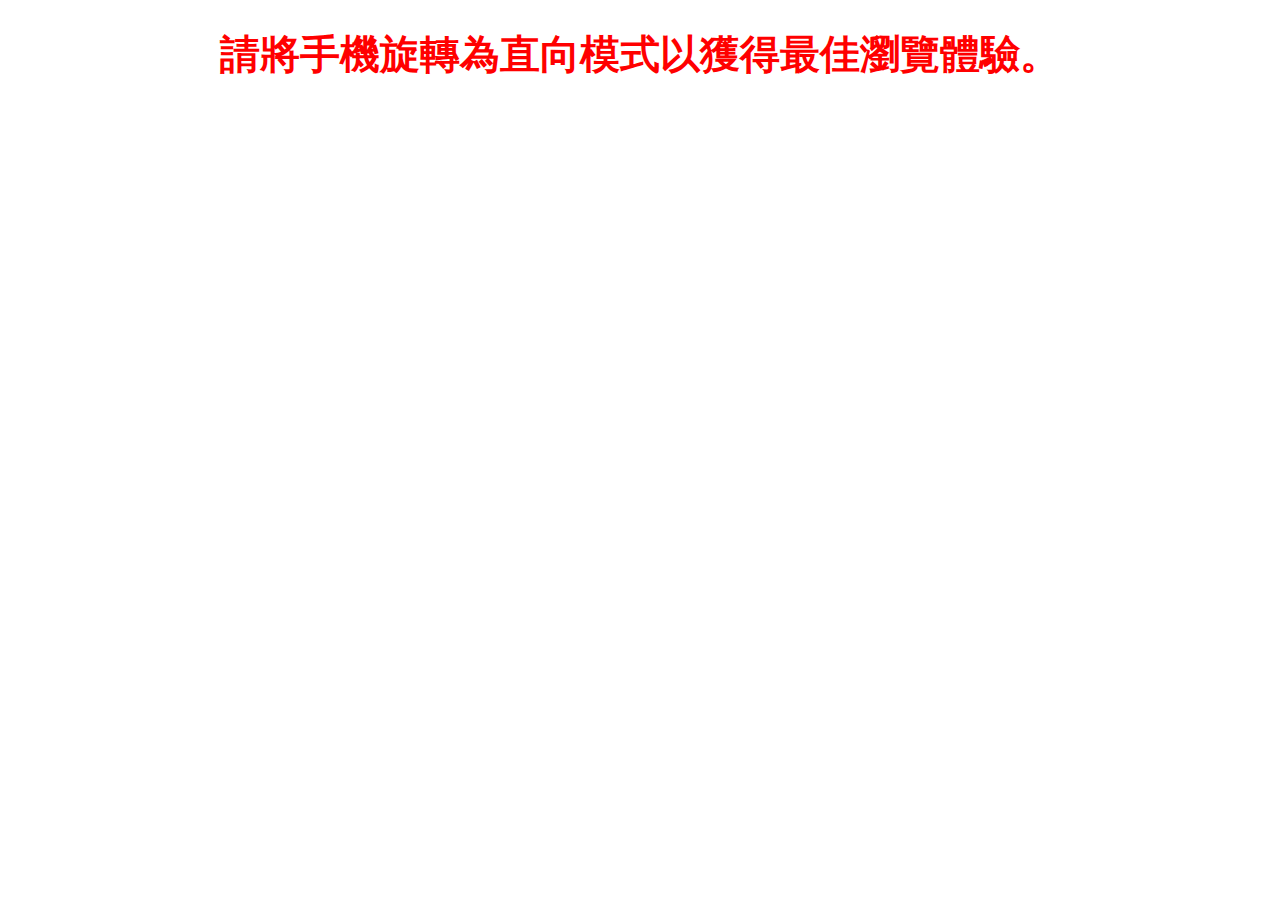
<file: index.html>
<!DOCTYPE html>
<head>
  <meta charset="utf-8">
  <title>Hualien</title>
  <meta name="description" content="Hualien">
  <meta name="viewport" content="width=device-width, initial-scale=1.0, maximum-scale=1.0, user-scalable=no" />
  <link rel="stylesheet" type="text/css" href="./assets/main.css">
  <script src="aframe-master.js"></script>
  <!-- <script src="info-message.js"></script> -->
  <script src="animation-mixer.js"></script>
  <script src="ar-shadows.js"></script>
  <script src="model-viewer.js"></script>
  <script src="background-gradient.js"></script>
  <style>
    @media (orientation: landscape) {
      #wrapper {
        display: none;
      }
      .landscape-warning {
        display: block;
        text-align: center;
        font-size: 20px;
        color: red;
      }
    }
  
    /* 當裝置為直向時，正常顯示內容 */
    @media (orientation: portrait) {
      #wrapper {
        display: block;
      }
      .landscape-warning {
        display: none;
      }
    }
      
    </style>
</head>
<body>
    <div class="landscape-warning">
      <!-- 提示使用者旋轉裝置 -->
      <h1>請將手機旋轉為直向模式以獲得最佳瀏覽體驗。</h1>
    </div>
  <div id="bgblack" style="display:none; position: absolute; width: 100vw; height: 100vh; z-index: 5000; background-color: black;">
      <img src="./imagesweb/black.webp" style="width: 100%; height: 100%;">
  </div>
  <div id="wrapper">
      <!-- 首頁 -->
      <div id="home_page1" class="home_page1">
          <div class="container" style="height: 100vh;">
              <!-- <center><img id="home_page1_hunter" src="./imagesweb/home_hunter.webp"></center> -->
              <div class="cover">
                  <center>
                      <img id="home_page1_title" src="./imagesweb/home_title.webp">
                  </center>
              </div>
              <img id="start_game" src="./imagesweb/start_game_btn.webp">
          </div>
      </div>
  </div>
</body>
<script>
    document.addEventListener("DOMContentLoaded", (event) => {
let height = window.innerHeight;
        var home_page1 = document.getElementById("home_page1");
        home_page1.style.height = height + "px";
        var start_game = document.getElementById("start_game");
        start_game.addEventListener('click', () => {
            window.location.href = "club1.html";
        });
    });

</script>
</html>
</file>
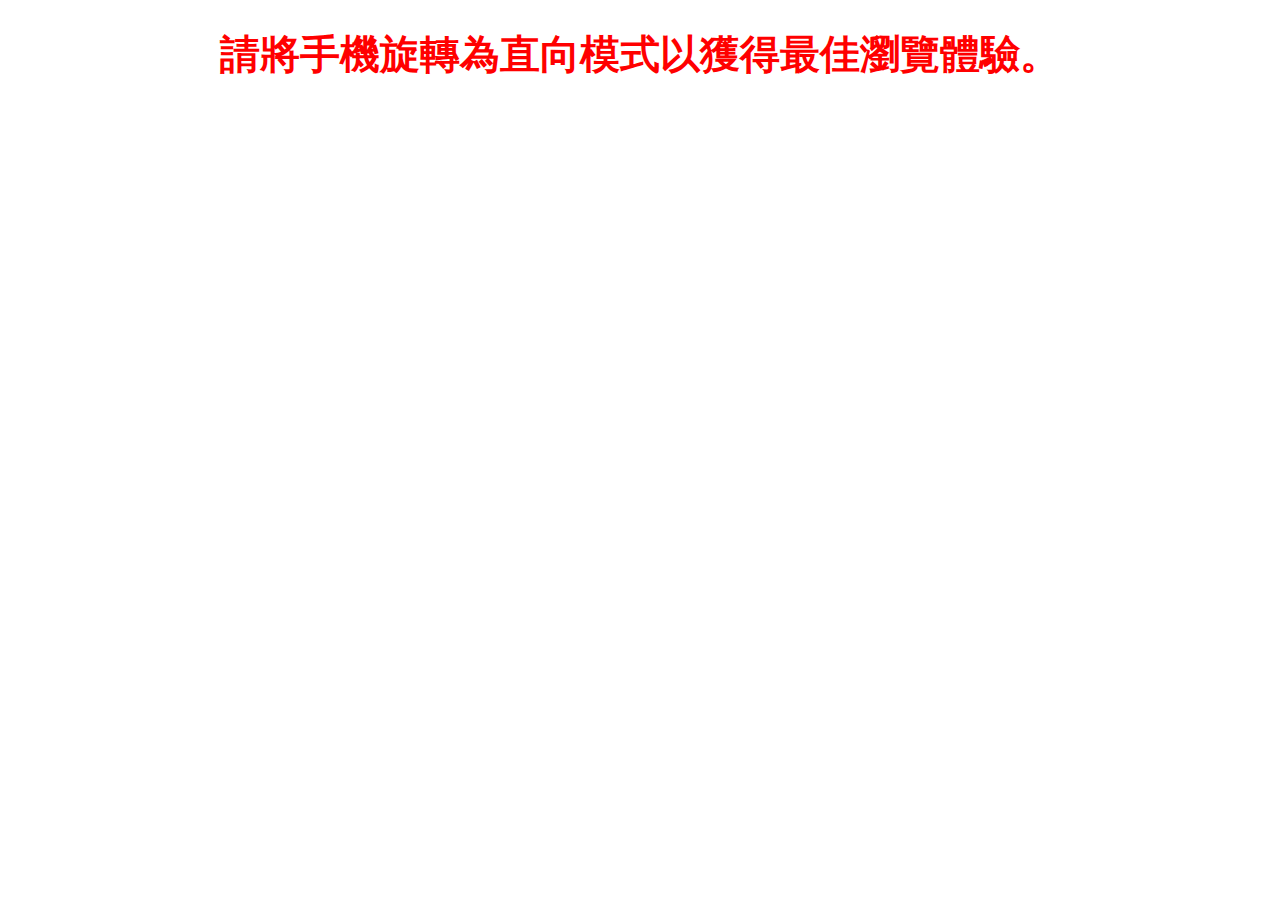
<file: club2.html>
<!DOCTYPE html>
<head>
  <meta charset="utf-8">
  <title>Hualien</title>
  <meta name="description" content="Hualien">
  <meta name="viewport" content="width=device-width, initial-scale=1.0, maximum-scale=1.0, user-scalable=no" />
  <link rel="stylesheet" type="text/css" href="./assets/main.css">
  <script src="aframe-master.js"></script>
  <script src="animation-mixer.js"></script>
  <script src="ar-shadows.js"></script>
  <script src="model-viewer.js"></script>
  <script src="background-gradient.js"></script>
  <style>
    @media (orientation: landscape) {
      #wrapper {
        display: none;
      }
      .landscape-warning {
        display: block;
        text-align: center;
        font-size: 20px;
        color: red;
      }
    }
  
    /* 當裝置為直向時，正常顯示內容 */
    @media (orientation: portrait) {
      #wrapper {
        display: block;
      }
      .landscape-warning {
        display: none;
      }
    }
      
    </style>
</head>
<body>
  <div class="landscape-warning">
    <!-- 提示使用者旋轉裝置 -->
    <h1>請將手機旋轉為直向模式以獲得最佳瀏覽體驗。</h1>
  </div>
  <div id="bgblack" style="display:none; position: absolute; width: 100vw; height: 100vh; z-index: 5000; background-color: black;">
      <img src="./imagesweb/black.webp" style="width: 100%; height: 100%;">
  </div>
  <div id="wrapper">
      <!-- 線索頁 -->
      <div id="clue_page1" class="clue_page1">
          <div id="clue1_1" class="btn" style="text-align: -webkit-center;">
              <div style="width: 50%;text-align: center;">
                <img src="./imagesweb/question/clue2.webp" style="width: 50%;">
              </div>
          </div>
          <div id="clueQuestion_1" class="cover">
            <img  src="./imagesweb/question/question2_button_cover.webp" style="width: 100vw;">
            <img  id="clueAnswerButton1" src="./imagesweb/question/clue2_btn1.webp" style="width: 35%;margin: auto;position: absolute;bottom: 0; margin-bottom: 38vw;left: 50%;transform: translateX(-50%);">
            <img  id="clueAnswerButton2" src="./imagesweb/question/clue2_btn2.webp" style="width: 35%;margin: auto;position: absolute;bottom: 0; margin-bottom: 25vw;left: 50%;transform: translateX(-50%);">
            <img  id="clueAnswerButton3" src="./imagesweb/question/clue2_btn3.webp" style="width: 35%;margin: auto;position: absolute;bottom: 0; margin-bottom: 12vw;left: 50%;transform: translateX(-50%);">
            <img  src="./imagesweb/question/clue2process.webp" style="width:15%;margin: auto;position: absolute;bottom: 0; margin-bottom: 3vw;left: 50%;transform: translateX(-50%);">
          </div>
          
          <div id="clueAnswer_1" class="cover" style="display: none;">
            <img  id="clueAnswerRight"src="./imagesweb/question/clue2_ans_right.webp" style="width: 100vw;">
            <img  id="clueAnswerWrong"src="./imagesweb/question/clue2_ans_wrong.webp" style="width: 100vw;">
            <img  id="clueAnswerInfo1" src="./imagesweb/question/clue_next.webp" style="width: 35%;margin: auto;position: absolute;bottom: 0; margin-bottom: 15vw;left: 50%;transform: translateX(-50%);">
            <img  src="./imagesweb/question/clue2process.webp" style="width:15%;margin: auto;position: absolute;bottom: 0; margin-bottom: 3vw;left: 50%;transform: translateX(-50%);">
          </div>
      </div>
  </div>
</body>
<script>
    document.addEventListener("DOMContentLoaded", (event) => {
let height = window.innerHeight;
        var clue_page1 = document.getElementById("clue_page1");
        clue_page1.style.height = height + "px";
        var clueQuestion_1 = document.getElementById("clueQuestion_1");
        var clueAnswer_1 = document.getElementById("clueAnswer_1");
        var clueAnswerRight = document.getElementById("clueAnswerRight");
        var clueAnswerWrong = document.getElementById("clueAnswerWrong");
        var clueAnswerButton1 = document.getElementById("clueAnswerButton1");
        var clueAnswerButton2 = document.getElementById("clueAnswerButton2");
        var clueAnswerButton3 = document.getElementById("clueAnswerButton3");
        var clueAnswerInfo1 = document.getElementById("clueAnswerInfo1");
        clueAnswerButton1.addEventListener('click', () => {
            clueAnswerRight.style.display = "none";
            clueAnswerWrong.style.display = "block";
            clueQuestion_1.style.display = "none";
            clueAnswer_1.style.display = "block";
        });
        clueAnswerButton2.addEventListener('click', () => {
            clueAnswerRight.style.display = "none";
            clueAnswerWrong.style.display = "block";
            clueQuestion_1.style.display = "none";
            clueAnswer_1.style.display = "block";
        });
        clueAnswerButton3.addEventListener('click', () => {
            clueAnswerRight.style.display = "block";
            clueAnswerWrong.style.display = "none";
            clueQuestion_1.style.display = "none";
            clueAnswer_1.style.display = "block";
        });
        clueAnswerInfo1.addEventListener('click', () => {
            window.location.href = "club3.html";
        });
    });

</script>
</html>
</file>
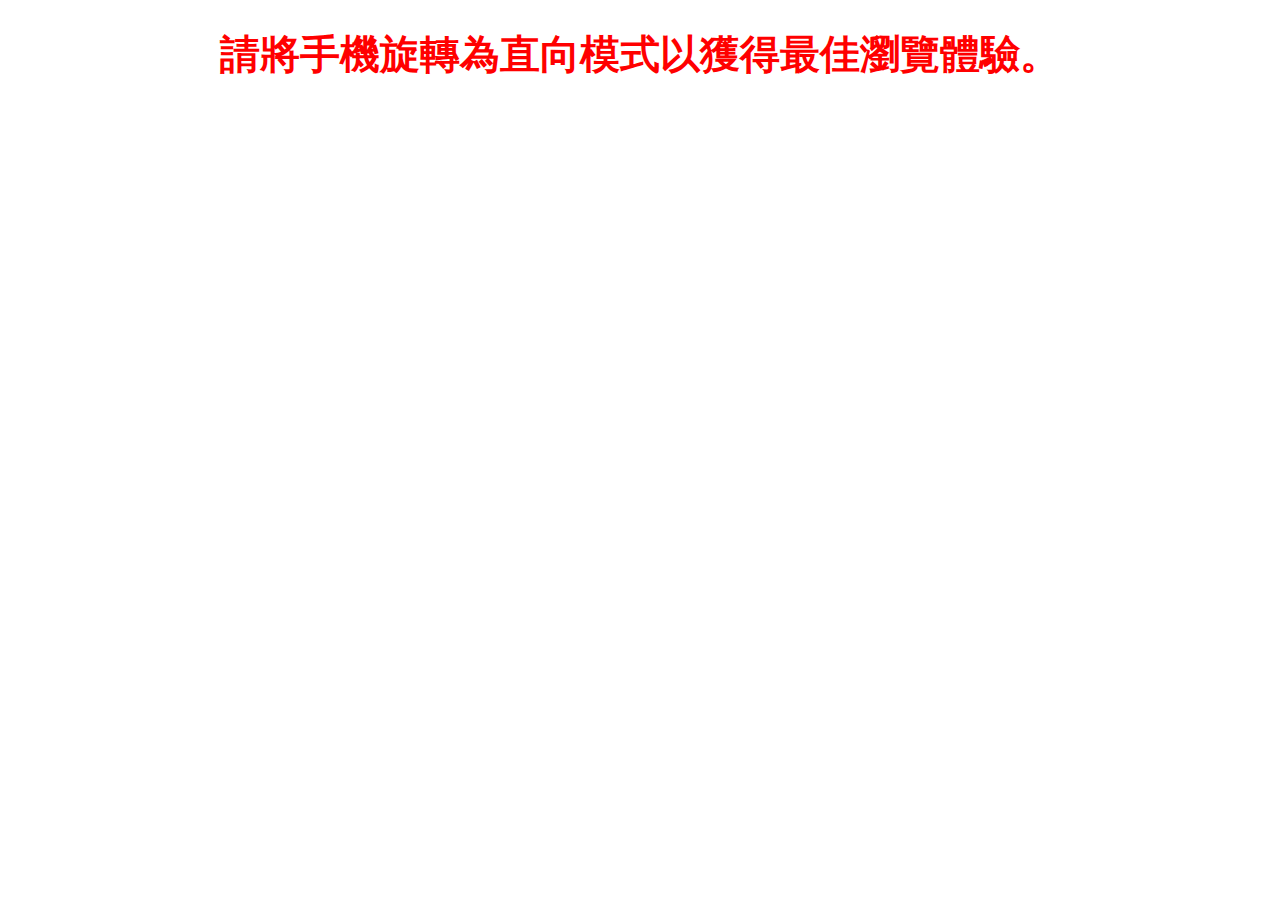
<file: club3.html>
<!DOCTYPE html>
<head>
  <meta charset="utf-8">
  <title>Hualien</title>
  <meta name="description" content="Hualien">
  <meta name="viewport" content="width=device-width, initial-scale=1.0, maximum-scale=1.0, user-scalable=no" />
  <link rel="stylesheet" type="text/css" href="./assets/main.css">
  <script src="aframe-master.js"></script>
  <script src="animation-mixer.js"></script>
  <script src="ar-shadows.js"></script>
  <script src="model-viewer.js"></script>
  <script src="background-gradient.js"></script>
  <style>
    @media (orientation: landscape) {
      #wrapper {
        display: none;
      }
      .landscape-warning {
        display: block;
        text-align: center;
        font-size: 20px;
        color: red;
      }
    }
  
    /* 當裝置為直向時，正常顯示內容 */
    @media (orientation: portrait) {
      #wrapper {
        display: block;
      }
      .landscape-warning {
        display: none;
      }
    }
      
    </style>
</head>
<body>
  <div class="landscape-warning">
    <!-- 提示使用者旋轉裝置 -->
    <h1>請將手機旋轉為直向模式以獲得最佳瀏覽體驗。</h1>
  </div>
  <div id="bgblack" style="display:none; position: absolute; width: 100vw; height: 100vh; z-index: 5000; background-color: black;">
      <img src="./imagesweb/black.webp" style="width: 100%; height: 100%;">
  </div>
  <div id="wrapper">
      <!-- 線索頁 -->
      <div id="clue_page1" class="clue_page1" style="overflow: auto;">
        <div id="clue1_1" class="btn" style="text-align: -webkit-center;">
          <div style="width: 50%;text-align: center;">
            <img src="./imagesweb/question/clue3.webp" style="width: 50%;">
          </div>
      </div>
      <div id="clueQuestion_1" class="cover">
        <img  src="./imagesweb/question/question3_button_cover.webp" style="width: 100vw;">
        <img  id="clueAnswerButton1" src="./imagesweb/question/clue3_btn1.webp" style="width: 55%;margin: auto;position: absolute;bottom: 0; margin-bottom: 38vw;left: 50%;transform: translateX(-50%);">
        <img  id="clueAnswerButton2" src="./imagesweb/question/clue3_btn2.webp" style="width: 55%;margin: auto;position: absolute;bottom: 0; margin-bottom: 25vw;left: 50%;transform: translateX(-50%);">
        <img  id="clueAnswerButton3" src="./imagesweb/question/clue3_btn3.webp" style="width: 55%;margin: auto;position: absolute;bottom: 0; margin-bottom: 12vw;left: 50%;transform: translateX(-50%);">
        <img  src="./imagesweb/question/clue3process.webp" style="width:15%;margin: auto;position: absolute;bottom: 0; margin-bottom: 3vw;left: 50%;transform: translateX(-50%);">
      </div>
          
      <div id="clueAnswer_1" class="cover" style="display: none;">
        <img  id="clueAnswerRight"src="./imagesweb/question/clue3_ans_right.webp" style="width: 100vw;">
        <img  id="clueAnswerWrong"src="./imagesweb/question/clue3_ans_wrong.webp" style="width: 100vw;">
        <img  id="clueAnswerInfo1" src="./imagesweb/question/clue_next.webp" style="width: 35%;margin: auto;position: absolute;bottom: 0; margin-bottom: 15vw;left: 50%;transform: translateX(-50%);">
        <img  src="./imagesweb/question/clue3process.webp" style="width:15%;margin: auto;position: absolute;bottom: 0; margin-bottom: 3vw;left: 50%;transform: translateX(-50%);">
      </div>
      </div>
  </div>
</body>
<script>
    document.addEventListener("DOMContentLoaded", (event) => {
let height = window.innerHeight;
        var clue_page1 = document.getElementById("clue_page1");
        clue_page1.style.height = height + "px";
        var clueQuestion_1 = document.getElementById("clueQuestion_1");
        var clueAnswer_1 = document.getElementById("clueAnswer_1");
        var clueAnswerRight = document.getElementById("clueAnswerRight");
        var clueAnswerWrong = document.getElementById("clueAnswerWrong");
        var clueAnswerButton1 = document.getElementById("clueAnswerButton1");
        var clueAnswerButton2 = document.getElementById("clueAnswerButton2");
        var clueAnswerButton3 = document.getElementById("clueAnswerButton3");
        var clueAnswerInfo1 = document.getElementById("clueAnswerInfo1");
        clueAnswerButton1.addEventListener('click', () => {
            clueAnswerRight.style.display = "block";
            clueAnswerWrong.style.display = "none";
            clueQuestion_1.style.display = "none";
            clueAnswer_1.style.display = "block";
        });
        clueAnswerButton2.addEventListener('click', () => {
            clueAnswerRight.style.display = "none";
            clueAnswerWrong.style.display = "block";
            clueQuestion_1.style.display = "none";
            clueAnswer_1.style.display = "block";
        });
        clueAnswerButton3.addEventListener('click', () => {
            clueAnswerRight.style.display = "none";
            clueAnswerWrong.style.display = "block";
            clueQuestion_1.style.display = "none";
            clueAnswer_1.style.display = "block";
        });
        clueAnswerInfo1.addEventListener('click', () => {
            window.location.href = "question.html";
        });
    });

</script>
</html>
</file>
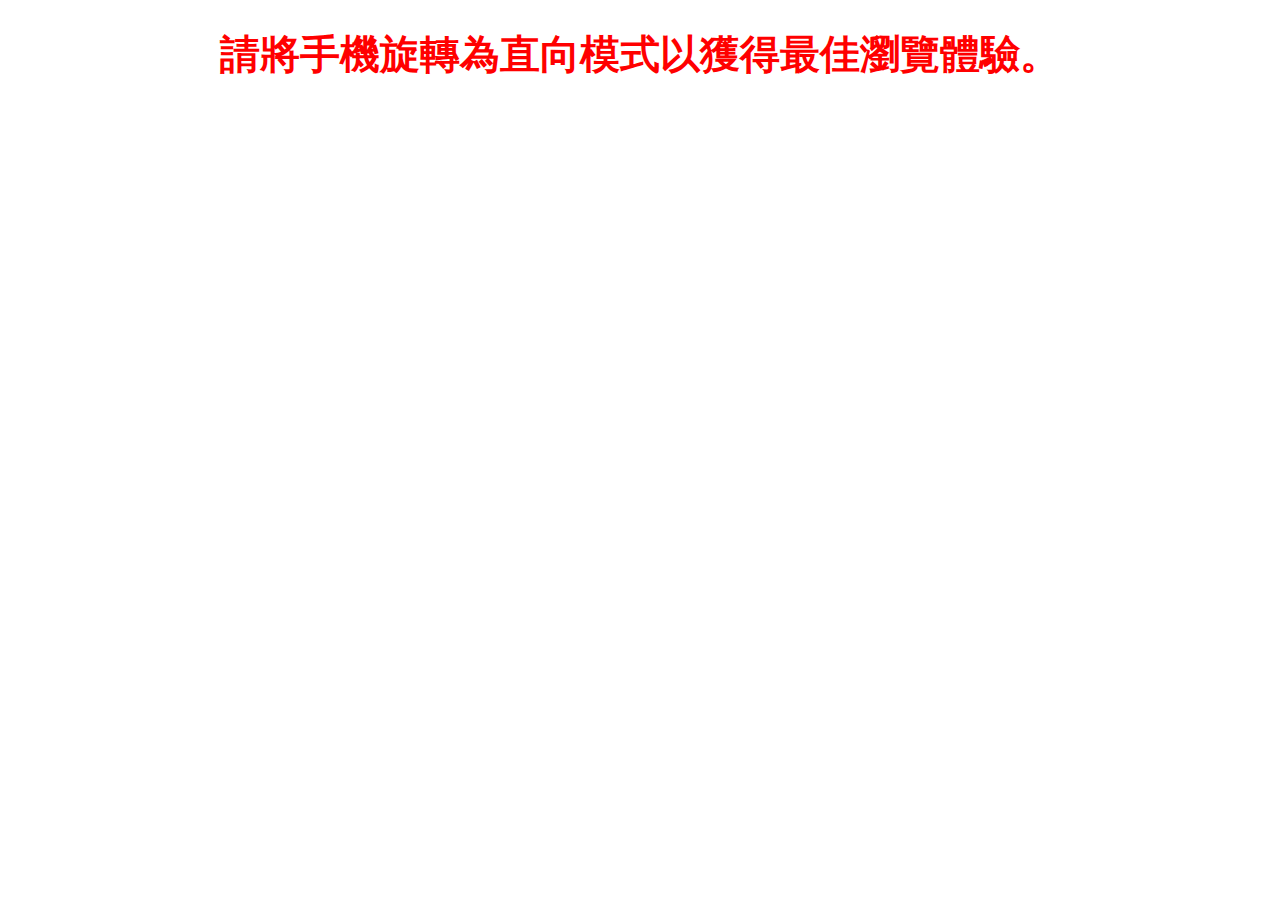
<file: question.html>
<!DOCTYPE html>
<head>
  <meta charset="utf-8">
  <title>Hualien</title>
  <meta name="description" content="Hualien">
  <meta name="viewport" content="width=device-width, initial-scale=1.0, maximum-scale=1.0, user-scalable=no" />
  <link rel="stylesheet" type="text/css" href="./assets/main.css">
  <script src="aframe-master.js"></script>
  <script src="animation-mixer.js"></script>
  <script src="ar-shadows.js"></script>
  <script src="model-viewer.js"></script>
  <script src="background-gradient.js"></script>
  <style>
    @media (orientation: landscape) {
      #wrapper {
        display: none;
      }
      .landscape-warning {
        display: block;
        text-align: center;
        font-size: 20px;
        color: red;
      }
    }
  
    /* 當裝置為直向時，正常顯示內容 */
    @media (orientation: portrait) {
      #wrapper {
        display: block;
      }
      .landscape-warning {
        display: none;
      }
    }
      
      

    @media (max-width: 768px) {
      #intro_info{
        width: 75%;
        height: 25vh;
        position:absolute;
        top: 0;
        margin-top: 50vh;
        overflow: auto;
        -webkit-mask-image: linear-gradient(to bottom, black 50%, transparent 100%);
        mask-image: linear-gradient(to bottom, black 50%, rgba(128, 128, 128, 0) 100%)
      }
      #intro_info_word{
        font-size:1em;
        padding-left: 3%;
        padding-right: 3%;
        text-align: justify; 
        color:#563E2F;
        padding-bottom: 10vw;
      }
    }
    @media (min-width: 768px) {
      #intro_info{
        width: 75%;
        height: 25vh;
        position:absolute;
        top: 0;
        margin-top: 50vh;
        overflow: auto;
        -webkit-mask-image: linear-gradient(to bottom, black 50%, transparent 100%);
        mask-image: linear-gradient(to bottom, black 50%, rgba(128, 128, 128, 0) 100%)
      }
      #intro_info_word{
        font-size:1.5em;
        padding-left: 3%;
        padding-right: 3%;
        text-align: justify; 
        color:#563E2F;
        padding-bottom: 10vw;
      }
    }
    </style>
</head>
<body>
  <div class="landscape-warning">
    <!-- 提示使用者旋轉裝置 -->
    <h1>請將手機旋轉為直向模式以獲得最佳瀏覽體驗。</h1>
  </div>
  <div id="bgblack" style="display:none; position: absolute; width: 100vw; height: 100vh; z-index: 5000; background-color: black;">
      <img src="./imagesweb/black.webp" style="width: 100%; height: 100%;">
  </div>
  <div id="wrapper">
      <!-- 作答頁 -->
      <div id="anwser_page1" class="anwser_page1" style="overflow: auto;">
        
        <div id="clue1_1" class="btn" style="text-align: -webkit-center;">
            <div style="width: 50%;text-align: center;">
                <img src="./imagesweb/question/answer_title.webp" style="width: 80%;">
            </div>
        </div>
          <div class="cover">
            <img  src="./imagesweb/question/answer_cover.webp" style="width: 100vw;">
            <div style="position: absolute; bottom: 0; display: flex; justify-content: center; align-items: center; margin-bottom: 18vw;left: 50%;transform: translateX(-50%);">
                <img id="showintro2" src="./imagesweb/question/q2.webp" style="width: 45%;">
                <img id="showintro2_click" src="./imagesweb/question/a2.webp" style="width: 45%;display: none;">
                <img id="showintro3" src="./imagesweb/question/q3.webp" style="width: 45%;">
                <img id="showintro3_click" src="./imagesweb/question/a3.webp" style="width: 45%;display: none;">
                <img id="showintro1" src="./imagesweb/question/q1.webp" style="width: 45%;">
                <img id="showintro1_click" src="./imagesweb/question/a1.webp" style="width: 45%;display: none;">
            </div>
            <img  id="answer_btn" src="./imagesweb/question/ans_btn.webp" style="width: 35%;margin: auto;position: absolute;bottom: 0; margin-bottom: 5vw;left: 50%;transform: translateX(-50%);">
          </div>

      </div>
      <!-- 問題頁 -->
      <div id="question_page1" class="question_page1" style="overflow: auto;display: none;">
          <div class="back_btn">
              <img id="question_back" src="./imagesweb/question/back_btn.webp" style="width: 10vw;">
          </div>
          <div class="cover">
              <center>
                  <!-- <p style="font-size:24px;display: flex;justify-content: center;padding-top: 8vh;"><img src="./imagesweb/question/question_icon.webp" style="width: 8%;"><span  style=" font-weight: 600;margin-left: 3vw; color:#563E2F;">究竟是哪種動物呢?</span></p> -->
                  <!-- <img src="./imagesweb/home_line.webp" style="width: 70%;"> -->
                  <!-- <img  src="./imagesweb/question/question_cover.webp" style="position: absolute;width: 100vw;"> -->
                  <div style="flex-direction: column;display: flex;align-items: center;">
                    <img src="./imagesweb/question/question_cover_title.webp" style="width: 50%;margin: 2em;">
                    <div style="display: flex; align-items: center;height: 15vh;">
                        <div style="float:left;width: 50%;">
                            <img id="question_info3" style="float: right; padding-right: 5vw;width:20vh" src="./imagesweb/question/a3.webp"/>
                        </div>
                        <div style="float:right;width: 50%;">
                            <span style="font-size:2em; color:#563E2F;font-weight: 700;">台灣水鹿</span><br><br>
                            <img id="question_answer3" src="./imagesweb/question/qestion_select.webp" style="width: 60%;"/>
                        </div>
                    </div>
                    <br/>
                    <div style="display: flex; align-items: center;height: 15vh;">
                        <div style="float:left;width: 50%;">
                            <img id="question_info2" style="float: right; padding-right: 5vw;width:20vh" src="./imagesweb/question/a2.webp"/>
                        </div>
                        <div style="float:right;width: 50%;">
                            <span style="font-size:2em; color:#563E2F;font-weight: 700;">赤腹松鼠</span><br><br>
                            <img id="question_answer2" src="./imagesweb/question/qestion_select.webp" style="width: 60%;"/>
                        </div>
                    </div>
                    <br/>
                    <div style="display: flex; align-items: center;height: 15vh;">
                        <div style="float:left;width: 50%;">
                            <img id="question_info1" style="float: right; padding-right: 5vw;width:20vh" src="./imagesweb/question/a1.webp"/>
                        </div>
                        <div style="float:right;width: 50%;">
                            <span style="font-size:2em; color:#563E2F;font-weight: 700;">白鼻心</span><br><br>
                            <img id="question_answer1" src="./imagesweb/question/qestion_select.webp" style="width: 60%;"/>
                        </div>
                    </div>
                  </div>
              </center>
          </div>
      </div>
      <!-- 介紹頁 -->
      <div id="intro" class="intro" style="display: none;">
          <div id="intro_page1_1" class="intro1_1_page" style="display: none;">
              <div class="container">
                  <img src="./imagesweb/intro/intro_1.webp" style="width: 85%;">
                  <!-- <p style="font-size:25px;position:absolute;top: 0;margin-top: 68%; margin-left: 23%; color:#563E2F;">台灣野山羊</p> -->
                  <div id="intro_info">
                      <p id="intro_info_word">● 身長：約15至50公分<br />
                        ● 分布：主要分布於中低海拔地區，喜歡棲息在常綠闊葉林或森林邊緣。<br />
                        ● 食物：屬於雜食性動物，偏好吃水果、漿果、昆蟲、無脊椎動物、鳥類及囓齒類等食物。<br /><br />
                        白鼻心是夜行性動物，喜歡攀爬在樹上，白天則多躲藏於空心倒木或岩洞中。牠們的腳爪具有伸縮能力，腳掌肉墊進化以適應攀爬樹藤，這讓牠們成為食肉目動物中的攀爬專家。特別的是，當受到威脅時，牠們會透過肛門腺分泌特殊氣味以驅散敵人，後腳底的腺體則在行動時留下氣味標記，這也是牠們被稱為「烏腳香」的原因。
                        <br>
                        </p>
                  </div>
                  <div style="text-align: center;position: absolute;bottom: 0; margin-bottom: 12vh;width: 100%;">
                      <img id="intro1_back" src="./imagesweb/intro/intro_back.webp" style="width:40%;" />
                  </div>
                  
              </div>
          </div>
          <div id="intro_page2_1" class="intro2_1_page" style="display: none;">
              <div class="container">
                  <img src="./imagesweb/intro/intro_2.webp" style="width: 85%;">
                  <!-- <p style="font-size:25px;position:absolute;top: 0;margin-top: 68%; margin-left: 23%; color:#563E2F;">鼬獾</p> -->
                  <div id="intro_info">
                      <p id="intro_info_word">● 身長：體長約18至24公分，尾長約18至20公分<br />
                        ● 分布：廣泛分布於各種海拔的森林，如闊葉林、針葉林、次生林和果園，甚至在都市公園綠地也能見到其蹤影。 <br />
                        ● 食物：主要以嫩葉、果實、種子等樹上植物為食，偶爾也食用昆蟲和鳥蛋。<br /><br />
                        赤腹松鼠是日行性且擅長於樹上迅速攀爬的動物，身長和尾長幾乎一樣的牠們，想要發現牠們的蹤跡，可以留意樹上搖晃的樹葉或是大樹頂端圓球形狀的巢穴，這些都可能是牠們活動的跡象。
                          </p>
                  </div>
                  <div style="text-align: center;position: absolute;bottom: 0; margin-bottom: 12vh;width: 100%;">
                      <img id="intro2_back" src="./imagesweb/intro/intro_back.webp" style="width:40%;" />
                  </div>
              </div>
          </div>
          <div id="intro_page3_1" class="intro3_1_page" style="display: none;">
              <div class="container">
                  <img src="./imagesweb/intro/intro_3.webp" style="width: 85%;">
                  <!-- <p style="font-size:25px;position:absolute;top: 0;margin-top: 68%; margin-left: 23%; color:#563E2F;">台灣竹雞</p> -->
                  <div id="intro_info">
                      <p id="intro_info_word">● 身長：約180至240公分<br /> 
                        ● 分布：主要分布於海拔1000公尺以上的中高海拔森林，多半沿著高山溪谷分布，在近水源的草地活動。<br />
                        ● 食物：主要取食森林下層與自身高度相當的葉子和嫩芽。<br /><br />
                        水鹿是台灣最大型的草食性動物，喜歡在清晨與黃昏時活動。牠們的眼下有明顯的眼下腺，在生氣或興奮時會張開，因此又被稱為「四目鹿」。眼下腺分泌的物質會凝結成硬塊，牠們會用這些硬塊來磨擦樹幹，作為劃定領域的標記。牠們具有堅硬的蹄甲和強壯的四肢，能夠在陡峭的溪谷中自如行動。此外，牠們也擅長游泳，經常在水邊聚集活動和覓食。</p>
                  </div>
                  <div style="text-align: center;position: absolute;bottom: 0; margin-bottom: 12vh;width: 100%;">
                      <img id="intro3_back" src="./imagesweb/intro/intro_back.webp" style="width:40%;" />
                  </div>
              </div>
          </div>
      </div>
      <!-- 線索頁 -->
      <!-- 推測頁成功 -->
      <div id="result_page_right1" class="result_page1" style="overflow: auto;display: none;">
        <div style="overflow: auto;">
          <div class="cover" style="position: absolute;bottom: 0;">
            <img  src="./imagesweb/question/result_rightbg.webp" style="width: 100vw;">
            <img  id="result_take" src="./imagesweb/question/result_take.webp" style="width: 35%;margin: auto;position: absolute;bottom: 0; margin-bottom: 10vw;left: 50%;transform: translateX(-50%);">
            </div>
        </div>
       </div>
      <!-- 推測頁失敗 -->
      <div id="result_page_wrong1" class="result_page1" style="overflow: auto;display: none;">
        <div style="overflow: auto;">
            <div class="cover" style="position: absolute;bottom: 0;">
                <img  src="./imagesweb/question/result_wrongbg.webp" style="width: 100vw;">
                <img  id="result_back" src="./imagesweb/question/result_try.webp" style="width: 35%;margin: auto;position: absolute;bottom: 0; margin-bottom: 10vw;left: 50%;transform: translateX(-50%);">
            </div>
        </div>  
       </div>  
      </div>
</div>
</body>
<script>
    document.addEventListener("DOMContentLoaded", (event) => {
        const intro = document.getElementById("intro");//台灣野豬
        const intro_page1 = document.getElementById("intro_page1_1");//台灣野豬
        const intro_page2 = document.getElementById("intro_page2_1");//鼬獾
        const intro_page3 = document.getElementById("intro_page3_1");//赤腹
        const intro1_back = document.getElementById("intro1_back");
        const intro2_back = document.getElementById("intro2_back");
        const intro3_back = document.getElementById("intro3_back");
        const question_page = document.getElementById("question_page1");
        const question_back = document.getElementById("question_back");
        const question_info1 = document.getElementById("question_info1");
        const question_info2 = document.getElementById("question_info2");
        const question_info3 = document.getElementById("question_info3");
        const anwser_page = document.getElementById("anwser_page1");
        const showintro1 = document.getElementById("showintro1");
        const showintro2 = document.getElementById("showintro2");
        const showintro3 = document.getElementById("showintro3");
        const showintro1_click = document.getElementById("showintro1_click");
        const showintro2_click = document.getElementById("showintro2_click");
        const showintro3_click = document.getElementById("showintro3_click");
        const anwser_btn = document.getElementById("answer_btn");
        const question_answer1 = document.getElementById("question_answer1");
        const question_answer2 = document.getElementById("question_answer2");
        const question_answer3 = document.getElementById("question_answer3");
        const result_page_right = document.getElementById("result_page_right1");
        const result_page_wrong = document.getElementById("result_page_wrong1");
        const result_take = document.getElementById("result_take");
        const result_back = document.getElementById("result_back");
        var type = 0;
        const answergo = () => {
          anwser_page.style.display = 'none'
          question_page.style.display = 'block'
          bgblack.style.display = 'block'
        }
        anwser_btn.onclick = answergo
        const showintro1go = () => {
          type=0
          anwser_page.style.display = 'none'
          intro.style.display = 'block'
          intro_page1.style.display = 'block'
          bgblack.style.display = 'block'
          showintro1.style.display ="none";
          showintro1_click.style.display ="block";
        }
        showintro1.onclick = showintro1go;
        const showintro2go = () => {
          type=0
          anwser_page.style.display = 'none'
          intro.style.display = 'block'
          intro_page2.style.display = 'block'
          bgblack.style.display = 'block'
          showintro2.style.display ="none";
          showintro2_click.style.display ="block";
        }
        showintro2.onclick = showintro2go;
        const showintro3go = () => {
          type=0
          anwser_page.style.display = 'none'
          intro.style.display = 'block'
          intro_page3.style.display = 'block'
          bgblack.style.display = 'block'
          showintro3.style.display ="none";
          showintro3_click.style.display ="block";
        }
        showintro3.onclick = showintro3go;
        const questionback = () => {
          anwser_page.style.display = 'block'
          question_page.style.display = 'none'
          bgblack.style.display = 'block'
        }


        const showintro1go_click = () => {
          type=0
          anwser_page.style.display = 'none'
          intro.style.display = 'block'
          intro_page1.style.display = 'block'
          bgblack.style.display = 'block'
        }
        showintro1_click.onclick = showintro1go_click;
        const showintro2go_click = () => {
          type=0
          anwser_page.style.display = 'none'
          intro.style.display = 'block'
          intro_page2.style.display = 'block'
          bgblack.style.display = 'block'
        }
        showintro2_click.onclick = showintro2go_click;
        const showintro3go_click = () => {
          type=0
          anwser_page.style.display = 'none'
          intro.style.display = 'block'
          intro_page3.style.display = 'block'
          bgblack.style.display = 'block'
        }
        showintro3_click.onclick = showintro3go_click;
        

        question_back.onclick = questionback
        const questioninfo1 = () => {
          type=1
          question_page.style.display = 'none'
          intro.style.display = 'block'
          intro_page1.style.display = 'block'
          bgblack.style.display = 'block'
        }
        question_info1.onclick = questioninfo1
        const questioninfo2 = () => {
          type=1
          question_page.style.display = 'none'
          intro.style.display = 'block'
          intro_page2.style.display = 'block'
          bgblack.style.display = 'block'
        }
        question_info2.onclick = questioninfo2
        const questioninfo3 = () => {
          type=1
          question_page.style.display = 'none'
          intro.style.display = 'block'
          intro_page3.style.display = 'block'
          bgblack.style.display = 'block'
        }
        question_info3.onclick = questioninfo3
        const introback = () => {
          if(type===0)
            anwser_page.style.display = 'block'
          else
            question_page.style.display = 'block'
          intro_page1.style.display = 'none'
          intro_page2.style.display = 'none'
          intro_page3.style.display = 'none'
          intro.style.display = 'none'
        }
        intro1_back.onclick = introback
        intro2_back.onclick = introback
        intro3_back.onclick = introback
    
        const questionanswer1 = () => {
          question_page.style.display = 'none'
          result_page_right.style.display = 'block'
        }
        const questionanswer2 = () => {
          question_page.style.display = 'none'
          result_page_wrong.style.display = 'block'
        }
        question_answer1.onclick = questionanswer2
        question_answer2.onclick = questionanswer1
        question_answer3.onclick = questionanswer2
        const resultback = () => {
          question_page.style.display = 'block'
          result_page_wrong.style.display = 'none'
        }
        result_back.onclick = resultback

        const resulttake = () => {
            window.location.href = "index_take2.html";
        }
        result_take.onclick = resulttake
    });

</script>
</html>
</file>
<file: assets/main.css>
/* always show scrollbars */

::-webkit-scrollbar {
    -webkit-appearance: none;
    width: 0px;
  }
  
  ::-webkit-scrollbar-thumb {
    border-radius: 4px;
    background-color: rgba(0, 0, 0, .5);
    box-shadow: 0 0 1px rgba(255, 255, 255, .5);
  }
.recorder-container {
    display: none;
    all: unset;
    position: absolute;
    bottom: 15%;
    right: 50%;
    transform: translateX(50%);
    width: 200px;
    height: 60px;
    z-index: 1;
}

.hide-recoder{
    display: none;
}
.show-recoder{
    display: flex;
}

.progress-container {
    display: none;
}

#recorder-button {
    width: 100%;
    display: flex;
    align-items: center;
    justify-content: center;
    border-radius: 10px;
    font-family: 'Nunito', sans-serif;
    font-size: 2rem;
    color: black;
}

#icon {
    padding-right: 10px;
}
#overlay {
    display: none;
    z-index: 35;
    position: absolute;
    top: 0;
    /* bottom: 0; */
    left: 0;
    right: 0;
    pointer-events: none;
}

#savePrompt {
    position: absolute;
    left: 50%;
    bottom: 22vh;
    transform: translateX(-50%);
    max-width: 80vw;

    font-family: sans-serif;
    font-weight: bold;
    font-size: 6vmin;
    color: black;
    text-align: center;

    background-color: white;
    padding: 2vmin;
    border-radius: 10px;
}

#actionButton {
/* change color of action button */
    background-color: #007aff !important;
}

body {
    margin: 0;
    background-color: rgba(255, 255, 255, 0.999);
}
#wrapper {
    margin: 0 auto;
    max-width: 100vh;
    background-color: rgba(255, 0, 0, 0);
}
@media screen and (orientation: landscape) {
    #wrapper {
      min-height: 100vh;
    }
    #home_page1_hunter {
        width: 35%;
        margin-top: 5vh;
    }
    #home_page1_title {
        width: 100%;
        margin-top: 3vh;
    }
    #home_page1_desc {
        width: 20%;
    }
    #start_game {
        width: 35%;
        margin: auto;
        position: absolute;
        bottom: 0;
        margin-bottom: 4vh;
        left: 50%;
        transform: translateX(-50%);
    }
    /* .anwser_page1 .cover{
        margin-top: 34vh;
        height: 120%;
        background-image: url("../imagesweb/home_button_cover.webp");
        background-size: 100% 100%;
    } */
    .question_page1 .cover{
        margin-top: 34vh;
        height: 120%;
        background-image: url("../imagesweb/home_button_cover.webp");
        background-size: 100% 100%;
    }
    .intro1_1_page {
        width: 100% ;
        height: 190vh ;
        background: url("../imagesweb/intro/intro_bg1.webp") ;  
        -webkit-background-size: cover ;
        background-size: cover ;
        background-attachment: fixed;
        background-position: center;
        position:relative;
        z-index: 9999;
    }
    .intro2_1_page {
        width: 100% ;
        height: 190vh ;
        background: url("../imagesweb/intro/intro_bg2.webp") ;  
        -webkit-background-size: cover ;
        background-size: cover ;
        background-attachment: fixed;
        background-position: center;
        position:relative;
        z-index: 9999;
    }
    .intro3_1_page {
        width: 100% ;
        height: 190vh ;
        background: url("../imagesweb/intro/intro_bg3.webp") ;  
        -webkit-background-size: cover ;
        background-size: cover ;
        background-attachment: fixed;
        background-position: center;
        position:relative;
        z-index: 9999;
    }
}
@media screen and (orientation: portrait) {
    #wrapper {
      min-height: 100vw;
    }
    #home_page1_hunter {
        width: 60%;
        margin-top: 5vh;
    }
    #home_page1_title {
        width: 100%;
        margin-top: 6vh;
    }
    #home_page1_desc {
        width: 60%;
    }
    #start_game {
        width: 35%;
        margin: auto;
        position: absolute;
        bottom: 0;
        margin-bottom: 4vh;
        left: 50%;
        transform: translateX(-50%);
    }
    /* .anwser_page1 .cover{
        margin-top: 14vh;
        height: 86%;
        background-image: url("../imagesweb/home_button_cover1.webp");
        background-size: 100% 100%;
        position: absolute;
        bottom: 0;
    } */
    .question_page1 .cover{
        margin-top: 14vh;
        height: 86%;
        background-image: url("../imagesweb/home_button_cover1.webp");
        background-size: 100% 100%;
    }
    .intro1_1_page {
        width: 100% ;
        height: 130vh ;
        background: url("../imagesweb/intro/intro_bg1.webp");  
        -webkit-background-size: cover ;
        background-size: cover ;
        background-attachment: fixed;
        background-position: center;
        position:relative;
        z-index: 9999;
    }
    .intro2_1_page {
        width: 100% ;
        height: 130vh ;
        background: url("../imagesweb/intro/intro_bg2.webp");  
        -webkit-background-size: cover ;
        background-size: cover ;
        background-attachment: fixed;
        background-position: center;
        position:relative;
        z-index: 9999;
    }
    .intro3_1_page {
        width: 100% ;
        height: 130vh ;
        background: url("../imagesweb/intro/intro_bg3.webp");  
        -webkit-background-size: cover ;
        background-size: cover ;
        background-attachment: fixed;
        background-position: center;
        position:relative;
        z-index: 9999;
    }
}
.home_page1 {
	width: 100% ;
    height: 100vh ;
    background: url("../imagesweb/home_bg.webp")  no-repeat  center  bottom ;  
    -webkit-background-size: cover ;
    background-size: cover ;
    background-attachment: fixed;
    position:relative;
    z-index: 9999;
}
.home_page1 .cover{
    position: absolute;
    bottom: 0;
    margin-bottom:-1vh;
}

.anwser_page1 {
    width: 100% ;
    height: 100vh ;
    background: url("../imagesweb/question/question_bg.webp")  no-repeat  center  bottom ;  
    -webkit-background-size: cover ;
    background-size: cover ;
    background-attachment: fixed;
    position:relative;
    z-index: 9999;
}
.anwser_page1 .btn{
    /* width: 100%;
    position:absolute;
    bottom: 0;
    text-align: center; */
    width: 100%;
    padding-top: 8%;
    position:absolute;
    z-index: 10000;
}
.anwser_page1 .cover{
    position: absolute;
    bottom: 0;
}
.anwser_page1 .back_btn{
    width: 100%;
    position:absolute;
    top: 0;
}

.question_page1 {
    width: 100% ;
    height: 100vh ;
    background: url("../imagesweb/question/question_bg.webp")  no-repeat  center  bottom ;  
    -webkit-background-size: cover ;
    background-size: cover ;
    background-attachment: fixed;
    position:relative;
    z-index: 9999;
}
.question_page1 .btn{
    width: 100%;
    position:absolute;
    bottom: 0;
    text-align: center;
}
.question_page1 .back_btn{
    width: 100%;
    position:absolute;
    top: 0;
    padding-top: 5%;
    text-align: center;
}

.intro1_1_page {
    width: 100% ;
    /* overflow: auto; */
    height: 100vh;
    background: url("../imagesweb/intro/intro_bg1.webp");  
    -webkit-background-size: cover ;
    background-size: cover ;
    background-attachment: fixed;
    background-position: center;
    position:relative;
    /* padding-top: 3vh; */
}

.intro2_1_page {
    width: 100% ;
    /* overflow: auto; */
    height: 100vh;
    background: url("../imagesweb/intro/intro_bg2.webp");  
    -webkit-background-size: cover ;
    background-size: cover ;
    background-attachment: fixed;
    background-position: center;
    position:relative;
    /* padding-top: 3vh; */
}

.intro3_1_page {
    width: 100% ;
    /* overflow: auto; */
    height: 100vh;
    background: url("../imagesweb/intro/intro_bg3.webp");  
    -webkit-background-size: cover ;
    background-size: cover ;
    background-attachment: fixed;
    background-position: center;
    position:relative;
    /* padding-top: 3vh; */
}
.intro1_1_page .container{
    /* width: 100%;
    position:absolute; */
    z-index: 10000;
    position: relative;
    height: 100vh; /* 讓容器高度佔滿螢幕 */
    display: flex;
    flex-direction: column;
    align-items: center;
    justify-content: center;
}
.intro2_1_page .container{
    /* width: 100%;
    position:absolute; */
    z-index: 10000;
    position: relative;
    height: 100vh; /* 讓容器高度佔滿螢幕 */
    display: flex;
    flex-direction: column;
    align-items: center;
    justify-content: center;
}
.intro3_1_page .container{
    /* width: 100%;
    position:absolute; */
    z-index: 10000;
    position: relative;
    height: 100vh; /* 讓容器高度佔滿螢幕 */
    display: flex;
    flex-direction: column;
    align-items: center;
    justify-content: center;
}

.clue_page1 {
    width: 100% ;
    height: 100vh ;
    background: url("../imagesweb/question/question_bg.webp")  no-repeat  center  bottom ;  
    -webkit-background-size: cover ;
    background-size: cover ;
    background-attachment: fixed;
    position:relative;
    z-index: 9999;
}
.clue_page1 .cover{
    position: absolute;
    bottom: 0;
}
.clue_page1 .container{
    width: 100%;
    position:absolute;
    z-index: 10000;
}
.clue_page1 .btn{
    width: 100%;
    padding-top: 8%;
    position:absolute;
    z-index: 10000;
}
.clue_progress{
    width: 100%;
    bottom: 0;
    left: 0;
    position:fixed;
    margin-bottom: 3vh;
    margin-left: 3vw;
    z-index: 5000;
    display: none;
}

.result_page1 {
    width: 100% ;
    height: 100vh ;
    background: url("../imagesweb/question/question_bg.webp")  no-repeat  center  bottom ;  
    -webkit-background-size: cover ;
    background-size: cover ;
    background-attachment: fixed;
    position:relative;
    z-index: 9999;
}
.result_page1 .container{
    width: 100%;
    position:absolute;
    /* margin-top: 10%; */
    z-index: 0;
}
.result_page1 .btn{
    /* width: 100%;
    position:absolute;
    margin-top: 50%;
    text-align: center; */
    width: 100%;
    padding-top: 8%;
    position:absolute;
    z-index: 10000;
}

/*====================Old=======================*/
/* .home_page {
		width: 100% ;
	  height: 100vh ;
	  background: url("../imagesweb/home_bg.webp")  no-repeat  center  bottom ;  
	  -webkit-background-size: cover ;
	  background-size: cover ;
	  background-attachment: fixed;
	  position:relative;
	  z-index: 9999;
}
.home_page .container{
    width: 100%;
    position:absolute;
    bottom: 0;
}
.home_page .btn{
    width: 100%;
    position:absolute;
    bottom: 0;
    text-align: center;
    margin-bottom: 3vh;
}

.anwser_page {
		width: 100% ;
	  height: 100vh ;
	  background: url("../imagesweb/anwser/anwser_bg.webp")  no-repeat  center  bottom ;  
	  -webkit-background-size: cover ;
	  background-size: cover ;
	  background-attachment: fixed;
	  position:relative;
	  z-index: 9999;
}
.anwser_page .container{
    width: 100%;
    height: 80vh;
    position:absolute;
    bottom: 0;
    z-index: 0;
}
.anwser_page .btn{
    width: 100%;
    position:absolute;
    bottom: 0;
    text-align: center;
}
.anwser_page .back_btn{
    width: 100%;
    position:absolute;
    top: 0;
}

.clue_page {
		width: 100% ;
	  height: 100vh ;
	  background-color: rgba(128, 128, 128, 0);  
	  -webkit-background-size: cover ;
	  background-size: cover ;
	  background-attachment: fixed;
	  position:relative;
	  z-index: 9999;
}
.clue_page .container{
    width: 100%;
    position:absolute;
    z-index: 10000;
}
.clue_page .btn{
    width: 100%;
    padding-top: 20%;
    position:absolute;
    z-index: 10000;
}
.clue_page .clue_progress{
    width: 100%;
    bottom: 0;
    left: 0;
    position:fixed;
    margin-bottom: 3vh;
    margin-left: 3vw;
    z-index: 10000;
}

.result_page {
    width: 100% ;
    height: 100vh ;
    background: url("../imagesweb/result/result_bg.webp")  no-repeat  center  bottom ;  
    -webkit-background-size: cover ;
    background-size: cover ;
    background-attachment: fixed;
    position:relative;
    z-index: 9999;
}
.result_page .container{
    width: 100%;
    position:absolute;
    margin-top: 10%;
    z-index: 0;
}
.result_page .btn{
    width: 100%;
    position:absolute;
    margin-top: 40%;
    text-align: center;
}

.intro1_page {
    width: 100% ;
    height: 100vh ;
    background: url("../imagesweb/intro/intro_bg1.webp")  no-repeat  center  bottom ;  
    -webkit-background-size: cover ;
    background-size: cover ;
    background-attachment: fixed;
    position:relative;
    z-index: 9999;
}
.intro1_page .container{
    width: 100%;
    position:absolute;
    z-index: 10000;
}
.intro2_page {
    width: 100% ;
    height: 100vh ;
    background: url("../imagesweb/intro/intro_bg2.webp")  no-repeat  center  bottom ;  
    -webkit-background-size: cover ;
    background-size: cover ;
    background-attachment: fixed;
    position:relative;
    z-index: 9999;
}
.intro2_page .container{
    width: 100%;
    position:absolute;
    z-index: 10000;
}
.intro3_page {
    width: 100% ;
    height: 100vh ;
    background: url("../imagesweb/intro/intro_bg3.webp")  no-repeat  center  bottom ;  
    -webkit-background-size: cover ;
    background-size: cover ;
    background-attachment: fixed;
    position:relative;
    z-index: 9999;
}
.intro3_page .container{
    width: 100%;
    position:absolute;
    z-index: 10000;
}

.question_page {
    width: 100% ;
    height: 100vh ;
    background: url("../imagesweb/question/question_bg.webp")  no-repeat  center  bottom ;  
    -webkit-background-size: cover ;
    background-size: cover ;
    background-attachment: fixed;
    position:relative;
    z-index: 9999;
}
.question_page .container{
    width: 100%;
    height: 80vh;
    position:absolute;
    bottom: 0;
    z-index: 0;
}
.question_page .btn{
    width: 100%;
    position:absolute;
    bottom: 0;
    text-align: center;
}
.question_page .back_btn{
    width: 100%;
    position:absolute;
    top: 0;
} */
</file>
